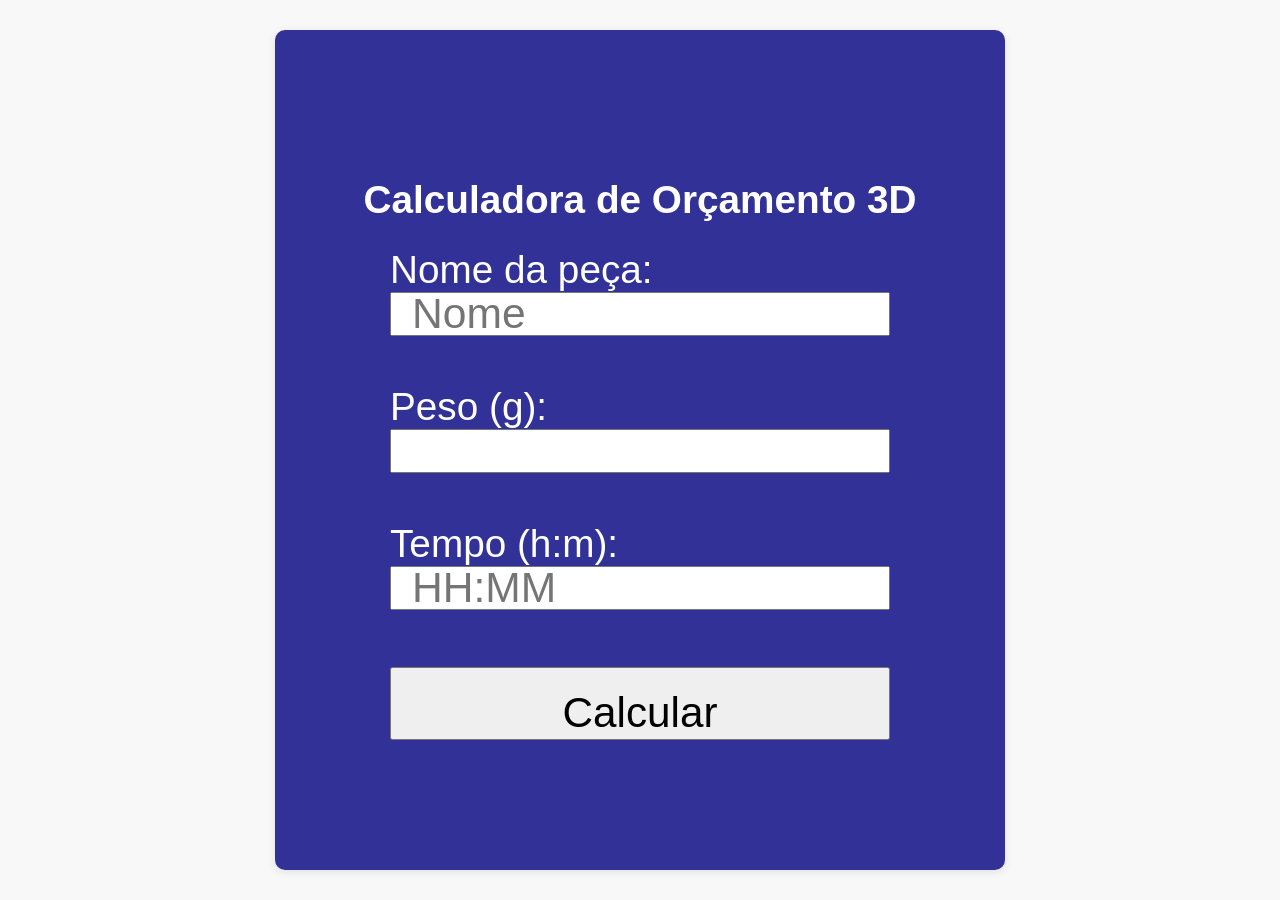
<file: index.html>
<!DOCTYPE html>
<html lang="pt-BR">
<head>
  <meta charset="utf-8">
  <title>Calculadora de Orçamento 3D</title>

  <link rel="stylesheet" href="estilo.css">

  <!-- script estará na mesma pasta -->
  <script src="calculos.js"></script>
</head>

<body>

  <div class="wrapper">
  <h1>Calculadora de Orçamento 3D</h1>

  <div>
    <label>Nome da peça:<br>
      <input type="text" id="name" placeholder="Nome" oninput="resetCalcState()">
    </label>
  </div>

  <div>
    <label>Peso (g):<br>
      <input type="number" id="weight" min="0" oninput="resetCalcState()">
    </label>
  </div>

  <div>
    <label>Tempo (h:m):<br>
      <input type="text" id="time" placeholder="HH:MM" oninput="resetCalcState()">
    </label>
  </div>

  <div>
    <button id="btnEnviar" class="send-btn" onclick="enviarWhatsApp('5547988447777')" style="display:none;">Enviar</button>
  </div>

  <button id="btnCalc" onclick="calcular()">Calcular</button>

  <div id="result"></div>

</div>
</body>
</html>
</file>
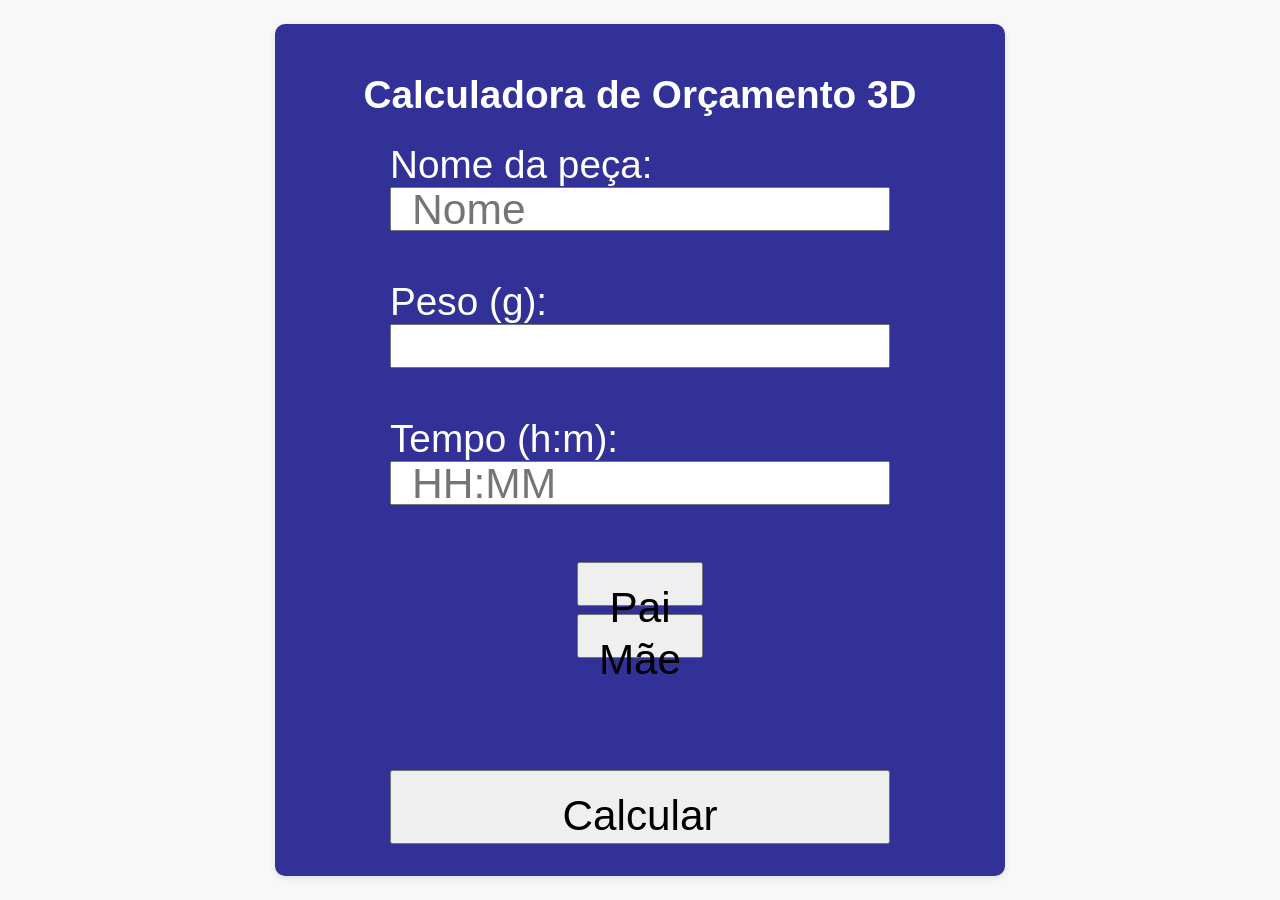
<file: calculator.html>
<!DOCTYPE html>
<html lang="pt-BR">
<head>
  <meta charset="utf-8">
  <title>Calculadora de Orçamento 3D</title>

  <link rel="stylesheet" href="estilo.css">

  <!-- script estará na mesma pasta -->
  <script src="calculos.js"></script>
</head>

<body>

  <div class="wrapper">
  <h1>Calculadora de Orçamento 3D</h1>

  <div>
    <label>Nome da peça:<br>
      <input type="text" id="name" placeholder="Nome">
    </label>
  </div>

  <div>
    <label>Peso (g):<br>
      <input type="number" id="weight" min="0">
    </label>
  </div>

  <div>
    <label>Tempo (h:m):<br>
      <input type="text" id="time" placeholder="HH:MM">
    </label>
  </div>

  <div>
    <button onclick="enviarWhatsApp('5547988048903')">Pai</button>
    <button onclick="enviarWhatsApp('5547988048903')">Mãe</button>
  </div>

  <button onclick="calcular()">Calcular</button>

  <div id="result"></div>

</div>
</body>
</html>
</file>
<file: estilo.css>
/* estilo.css – estilização básica da Calculadora de Orçamento 3D */

body{
  font-family:Arial, sans-serif;
  display:flex;
  flex-direction:column;
  align-items:center;
  justify-content:center;
  height:100vh;
  margin:0;
  background:#f8f8f8;
}
/*
h1{margin-bottom:20px;}

label{display:block;margin-bottom:10px;}
input{width:220px;padding:5px;}
button{margin:5px 5px 15px;}
#result{margin-top:20px;}
*/
/* ==== 1.  Wrapper centralizado ===== */
.wrapper {
  /* Centraliza tanto vertical quanto horizontalmente */
  display: flex;
  flex-direction: column;
  align-items: center;
  justify-content: center;
  /* Controle de largura */
  max-width: 700px;
  width: 100%;
  margin: 0 auto;
  /* Espaçamento interno opcional */
  padding: 20px;
  background: rgba(0,0,128,0.8);
  color: #fff;
  border-radius: 10px;
  box-shadow: 0 2px 8px rgba(0,0,0,0.1);
  min-height: 90vh; /* maior tamanho vertical */
}

/* ==== Responsividade para celular ===== */
.wrapper { width:96%; padding:15px; margin:0 auto; }
@media (max-width: 480px) {
  .wrapper {
    width: 98%;            /* maior largura na tela móvel */
    padding: 30px;        /* mais espaçamento interno */
    border: none;         /* remove borda na versão móvel */
    border-radius: 0;     /* remove cantos arredondados na versão móvel */
  }
  }
  body, h1, label, input, button {
    font-size: 1.1em;     /* tamanho de texto mais grande */
  }
  input, button {
    width: 100%;          /* ocupa largura completa */
    height: 9%;         /* aumenta tamanho dos campos */
  }
  button {
  margin: 8px 0;      /* espaçamento mais leve */
    
  }


@media (max-width:480px) {
  .wrapper { width: 100% !important; padding: 0 !important; }
  h1 { font-size: 1.6em !important; }
  label, input, button { font-size: 1.2em !important; }
}
@media (max-width:480px) {
  .wrapper { height: 100vh !important; }
}
/* Campos responsivos em todos os dispositivos */
.wrapper input, .wrapper button {
  width: 100%;
  max-width: 500px;
  padding: 20px 20px;
-  font-size: 1.2em !important;
+  font-size: 1.4em !important;
  box-sizing: border-box;
}
/* Tamanho aumentado de todos os elementos dentro .wrapper */
.wrapper {
  font-size: 2.0em;
}
.wrapper button {
  white-space: normal;
}
.wrapper button {
  display: block;
  width: 100%;
  min-width: 0;
  white-space: normal;
}
.wrapper button {
  font-size: 1.2em;
}
.send-btn {
 font-size: 1.4em !important;
 padding: 20px 20px;
 height: 80%;
}
</file>
